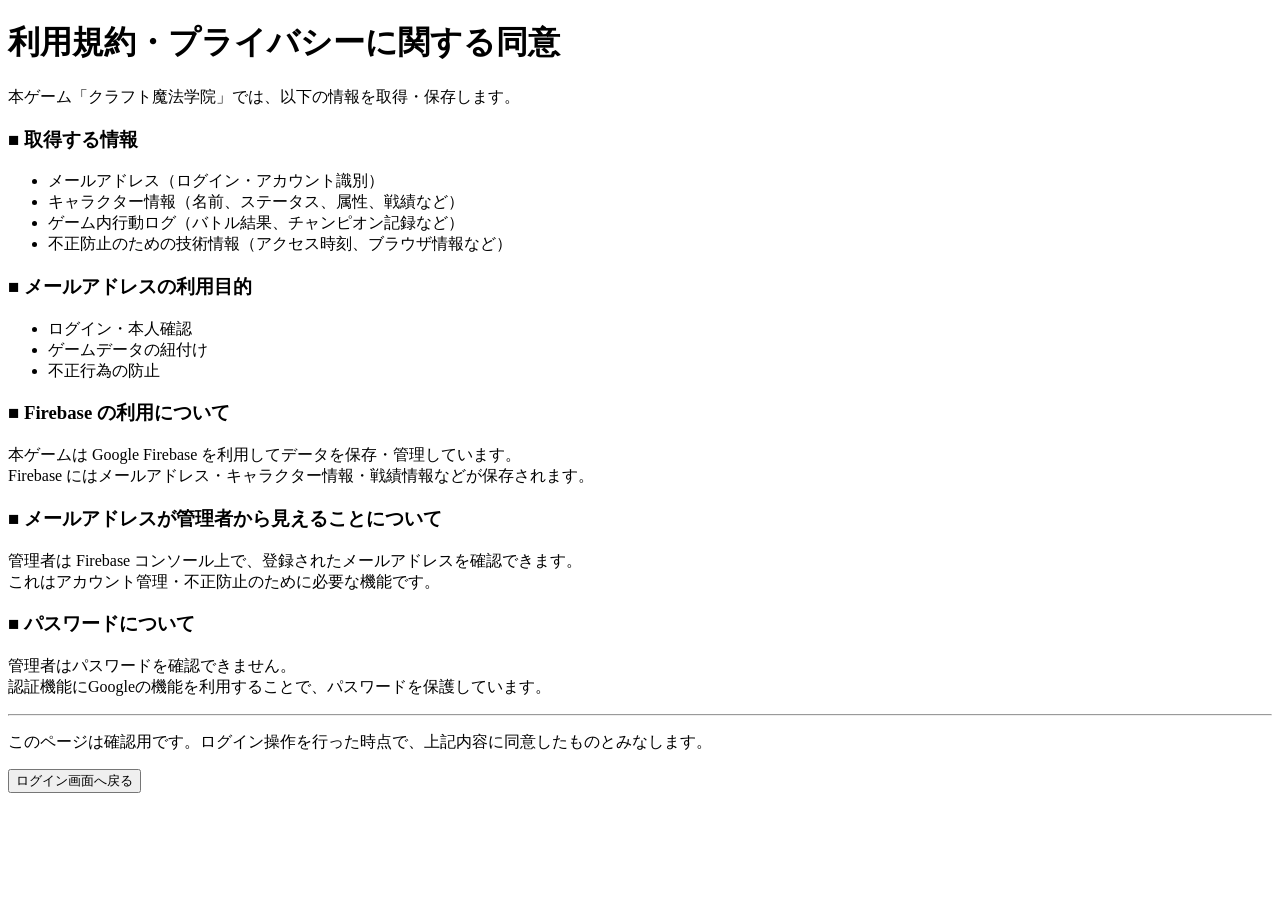
<file: terms.html>
<!DOCTYPE html>
<html>
<head>
  <meta charset="UTF-8">
  <title>クラフト魔法学院 - 利用規約とプライバシー同意</title>
</head>
<body>
  <h1>利用規約・プライバシーに関する同意</h1>

  <p>本ゲーム「クラフト魔法学院」では、以下の情報を取得・保存します。</p>

  <h3>■ 取得する情報</h3>
  <ul>
    <li>メールアドレス（ログイン・アカウント識別）</li>
    <li>キャラクター情報（名前、ステータス、属性、戦績など）</li>
    <li>ゲーム内行動ログ（バトル結果、チャンピオン記録など）</li>
    <li>不正防止のための技術情報（アクセス時刻、ブラウザ情報など）</li>
  </ul>

  <h3>■ メールアドレスの利用目的</h3>
  <ul>
    <li>ログイン・本人確認</li>
    <li>ゲームデータの紐付け</li>
    <li>不正行為の防止</li>
  </ul>

  <h3>■ Firebase の利用について</h3>
  <p>
    本ゲームは Google Firebase を利用してデータを保存・管理しています。<br>
    Firebase にはメールアドレス・キャラクター情報・戦績情報などが保存されます。
  </p>

  <h3>■ メールアドレスが管理者から見えることについて</h3>
  <p>
    管理者は Firebase コンソール上で、登録されたメールアドレスを確認できます。<br>
    これはアカウント管理・不正防止のために必要な機能です。
  </p>

  <h3>■ パスワードについて</h3>
  <p>
    管理者はパスワードを確認できません。<br>
    認証機能にGoogleの機能を利用することで、パスワードを保護しています。
  </p>
  <hr>

  <p>
    このページは確認用です。ログイン操作を行った時点で、上記内容に同意したものとみなします。
  </p>

  <button onclick="location.href='index.html'">ログイン画面へ戻る</button>
</body>
</html>
</file>
